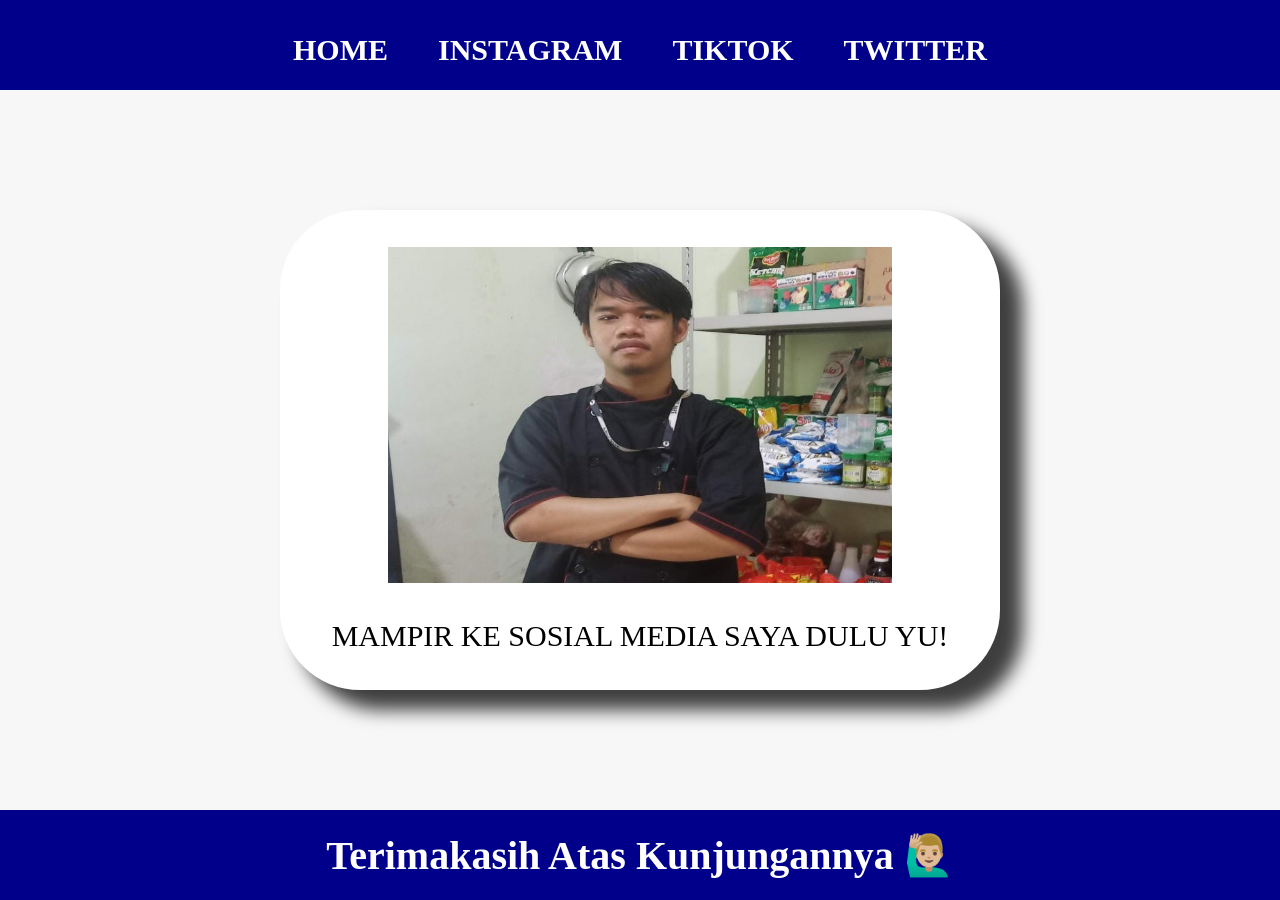
<file: index.html>
<html>

<head>
  <title>Sosial Media Me</title>
  <link rel="stylesheet" href="style.css" />
</head>

<body>
  <div class="container">
    <!-- NAVIGATION BAR -->
    <div class="container-navbar">
      <ul class="ul-navbar">
        <li class="li-navbar">
          <a href="#" class="a-navbar">HOME</a>
        </li>
        <li class="li-navbar">
          <a href="instagram.html" class="a-navbar">INSTAGRAM</a>
        </li>
        <li class="li-navbar">
            <a href="tiktok.html" class="a-navbar">TIKTOK</a>
          </li>
        <li class="li-navbar">
          <a href="twitter.html" class="a-navbar">TWITTER</a>
        </li>
      </ul>
    </div>
    <!-- NAVIGATION BAR SELESAI-->

    <!-- CONTENT 1 -->
    <div class="container-content">
      <a href="https://Blog-pribadi.ammarramadhan.repl.co" class="a-content">
        <img src="3.jpg" class="img-content" />
        <p>MAMPIR KE SOSIAL MEDIA SAYA DULU YU!</p>
      </a>

    </div>
    <!-- NAVIGATION 1 SELESAI-->

    <!-- FOOTER -->
    <div class="container-footer">
      <h1 class="h1-footer">Terimakasih Atas Kunjungannya 🙋🏼‍♂️</h1>
    </div>
    <!-- FOOTER SELESAI-->
  </div>
</body>

</html>
</file>
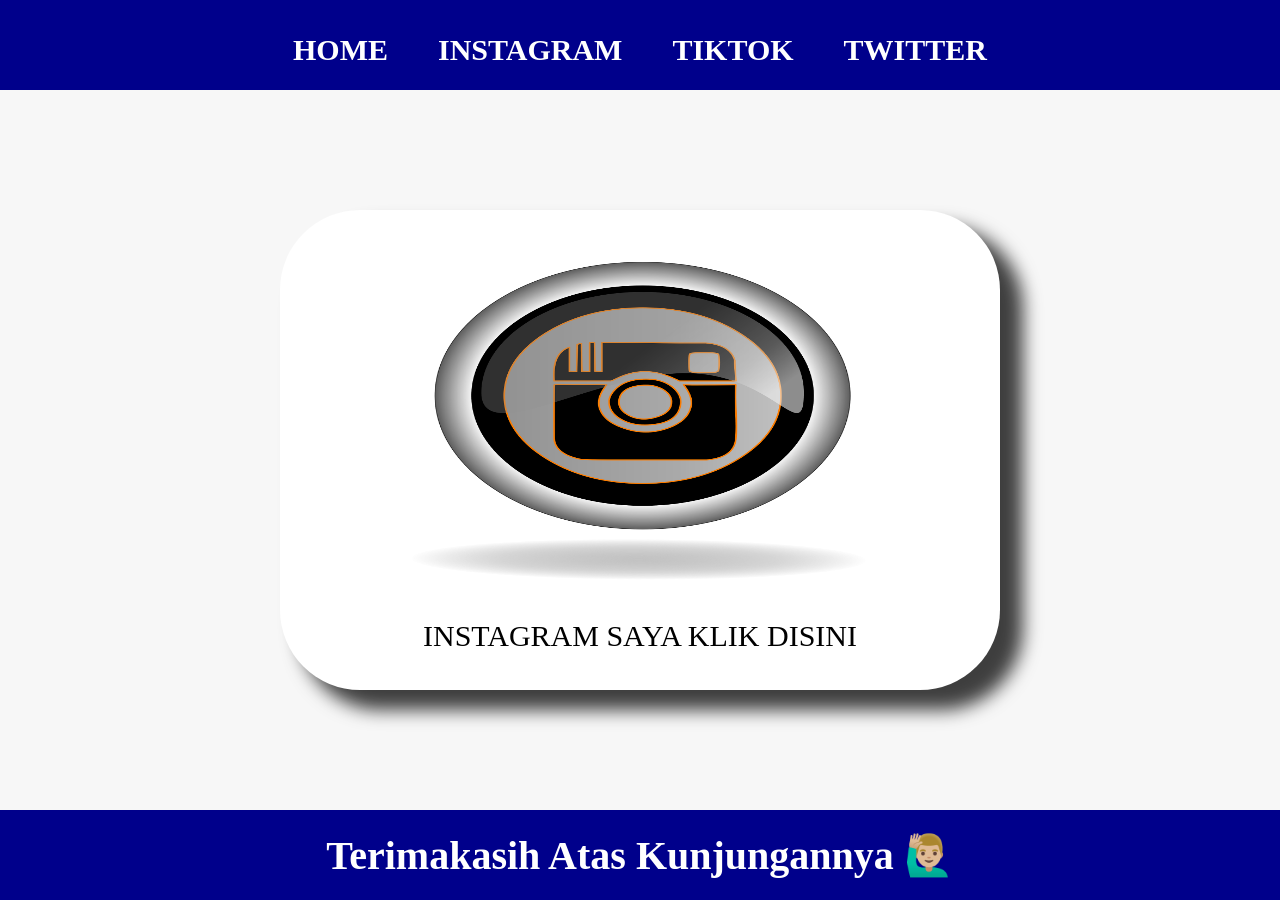
<file: instagram.html>
<html>

<head>
  <title>INSTAGRAM ME</title>
  <link rel="stylesheet" href="style.css" />
</head>

<body>
  <div class="container">
    <!-- NAVIGATION BAR -->
    <div class="container-navbar">
      <ul class="ul-navbar">
        <li class="li-navbar">
          <a href="https://Blog-pribadi.ammarramadhan.repl.co" class="a-navbar">HOME</a>
        </li>
        <li class="li-navbar">
          <a href="instagram.html" class="a-navbar">INSTAGRAM</a>
        </li>
        <li class="li-navbar">
          <a href="tiktok.html" class="a-navbar">TIKTOK</a>
        </li>
        <li class="li-navbar">
          <a href="twitter.html" class="a-navbar">TWITTER</a>
        </li>
      </ul>
    </div>
    <!-- NAVIGATION BAR SELESAI-->

    <!-- CONTENT 1 -->
    <div class="container-content">
      <a href="https://instagram.com/ammar_r.sa?igshid=ZDdkNTZiNTM=" class="a-content">
        <img src="IG.png" class="img-content" />
        <p>INSTAGRAM SAYA KLIK DISINI</p>
      </a>

    </div>
    <!-- NAVIGATION 1 SELESAI-->

    <!-- FOOTER -->
    <div class="container-footer">
      <h1 class="h1-footer">Terimakasih Atas Kunjungannya 🙋🏼‍♂️</h1>
    </div>
    <!-- FOOTER SELESAI-->
  </div>
</body>

</html>
</file>
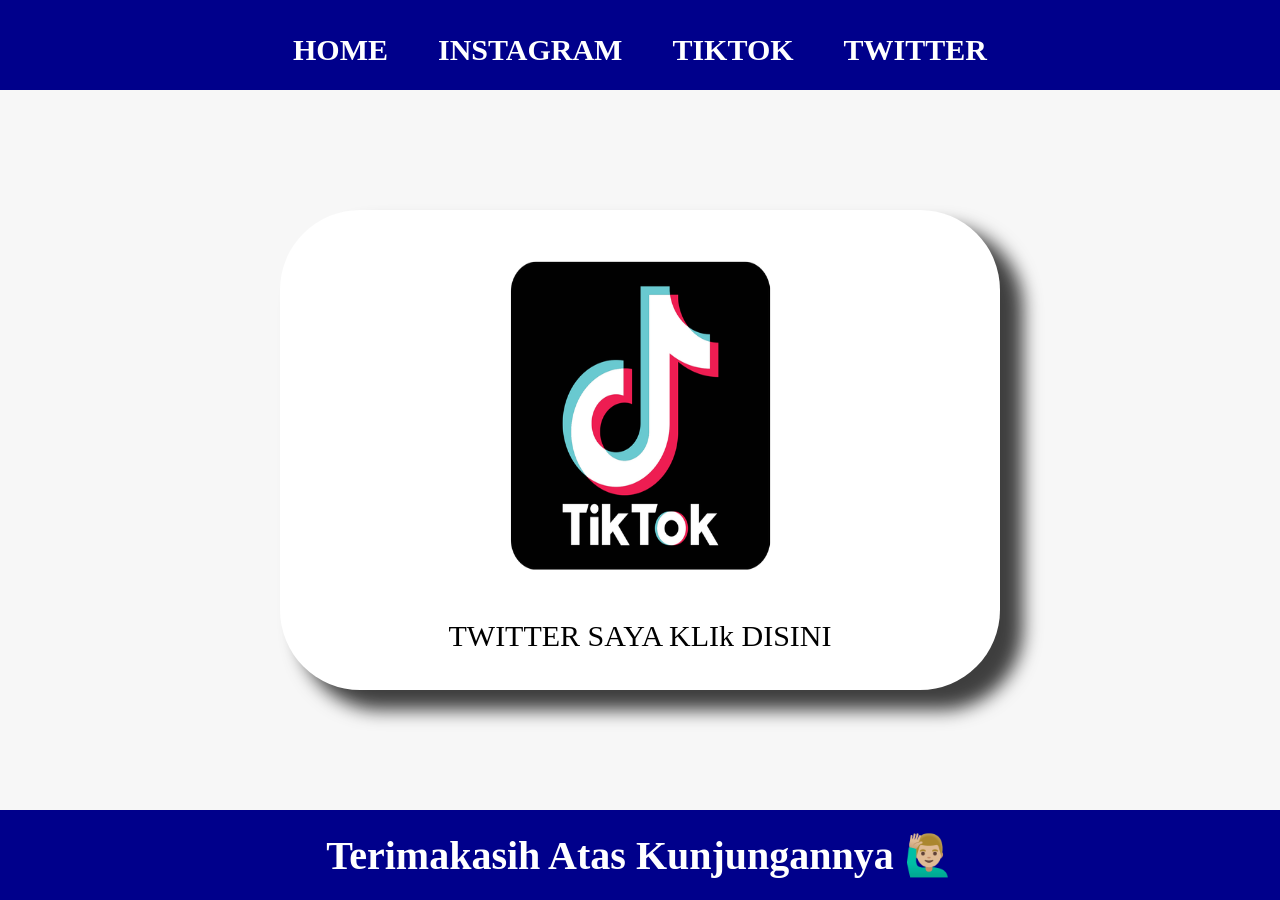
<file: tiktok.html>
<html>
    <head>
        <title>TWITTER Me</title>
        <link rel="stylesheet" href="style.css" />
    </head>
    <body>
      <div class="container">
        <!-- NAVIGATION BAR -->
        <div class="container-navbar">
            <ul class="ul-navbar">
                <li class="li-navbar">
                  <a href="https://Blog-pribadi.ammarramadhan.repl.co" class="a-navbar">HOME</a>  
                </li>
                <li class="li-navbar">
                    <a href="instagram.html" class="a-navbar">INSTAGRAM</a>
                </li>
                <li class="li-navbar">
                    <a href="tiktok.html" class="a-navbar">TIKTOK</a>
                </li>
                <li class="li-navbar">
                    <a href="twitter.html" class="a-navbar">TWITTER</a>
                </li>
            </ul>
        </div>
        <!-- NAVIGATION BAR SELESAI-->
        
        <!-- CONTENT 1 -->
        <div class="container-content">
            <a href="https://www.tiktok.com/@ammar_r.sa?is_from_webapp=1&sender_device=pc"
            class="a-content">
                <img src="tt.png" class="img-content"/>
            <p>TWITTER SAYA KLIk DISINI</p>
            </a>
            
        </div>
        <!-- NAVIGATION 1 SELESAI-->

        <!-- FOOTER -->
        <div class="container-footer">
            <h1 class="h1-footer">Terimakasih Atas Kunjungannya 🙋🏼‍♂️</h1>
        </div>
        <!-- FOOTER SELESAI-->
      </div>
    </body>
</html>
</file>
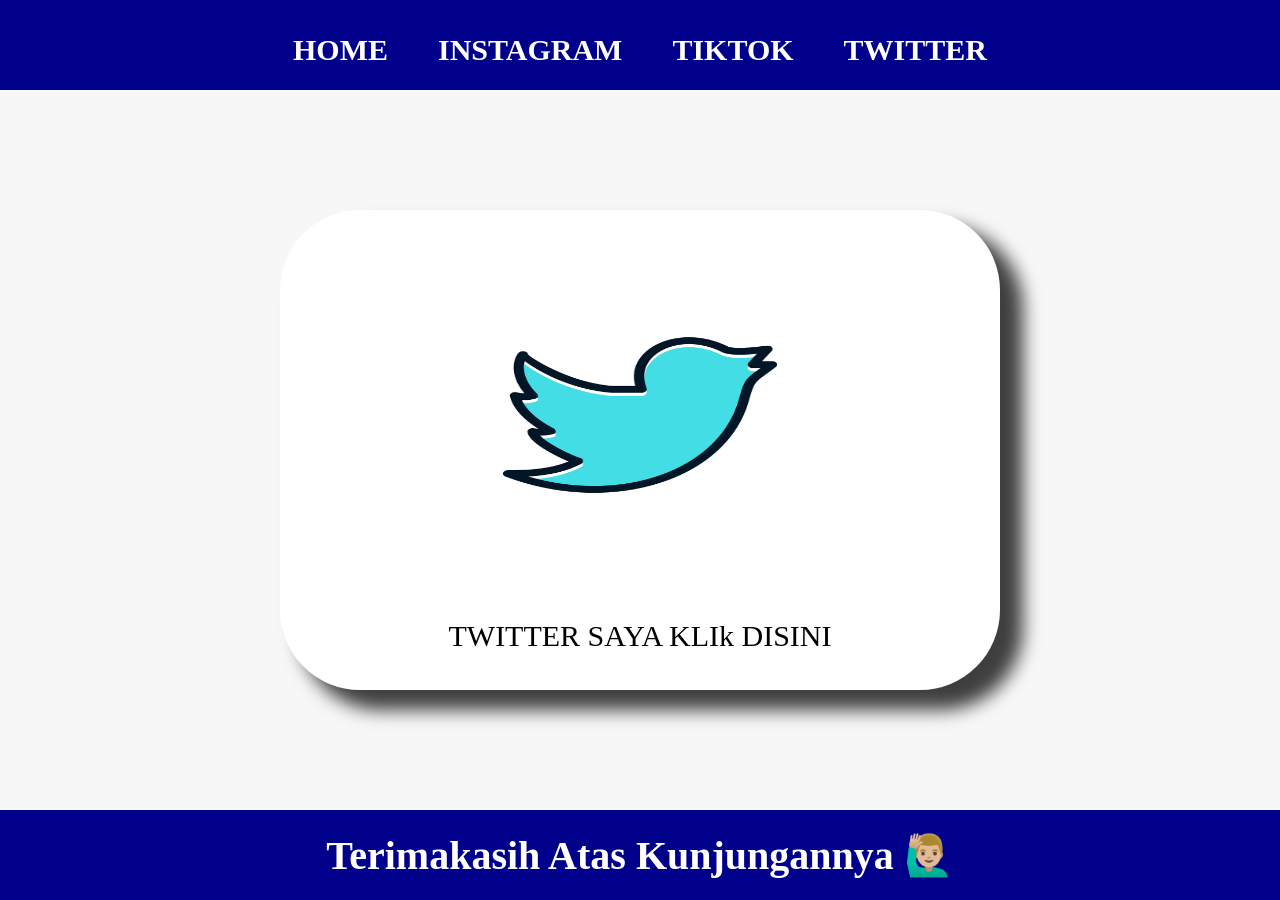
<file: twitter.html>
<html>
    <head>
        <title>TWITTER Me</title>
        <link rel="stylesheet" href="style.css" />
    </head>
    <body>
      <div class="container">
        <!-- NAVIGATION BAR -->
        <div class="container-navbar">
            <ul class="ul-navbar">
                <li class="li-navbar">
                  <a href="https://Blog-pribadi.ammarramadhan.repl.co" class="a-navbar">HOME</a>  
                </li>
                <li class="li-navbar">
                    <a href="instagram.html" class="a-navbar">INSTAGRAM</a>
                    </li>
                <li class="li-navbar">
                    <a href="tiktok.html" class="a-navbar">TIKTOK</a>
                </li>
                <li class="li-navbar">
                    <a href="twitter.html" class="a-navbar">TWITTER</a>
                </li>
            </ul>
        </div>
        <!-- NAVIGATION BAR SELESAI-->
        
        <!-- CONTENT 1 -->
        <div class="container-content">
            <a href="https://twitter.com/pottato_fried"
            class="a-content">
                <img src="TWT.png" class="img-content"/>
            <p>TWITTER SAYA KLIk DISINI</p>
            </a>
            
        </div>
        <!-- NAVIGATION 1 SELESAI-->

        <!-- FOOTER -->
        <div class="container-footer">
            <h1 class="h1-footer">Terimakasih Atas Kunjungannya 🙋🏼‍♂️</h1>
        </div>
        <!-- FOOTER SELESAI-->
      </div>
    </body>
</html>
</file>
<file: style.css>
*,
html {
    margin: 0;
    padding: 0;
}

.container {}

.container-navbar {
    background: darkblue;
    width: 100%;
    height: 10vh;
}

.ul-navbar {
    display: flex;
    height: 100px;
    justify-content: center;
    align-items: center;
}

.li-navbar {
    list-style-type: none;
    padding: 20px;
    margin: 5px;
    color: white;
    font-size: 30px;
}

.li-navbar:hover {
    background-color: black;
    transition: .5s ease-in-out;
    transition-delay: .3s;
    border-radius: 8px;
}

.a-navbar {
    color: white;
    text-decoration: none;
    font-weight: 800;
}

.container-content {
    background-color: #f7f7f7;
    display: flex;
    justify-content: center;
    align-items: center;
    height: 80vh;
}

.a-content {
    background-color: white;
    color: black;
    text-decoration: none;
    font-size: 30px;
    width: 720px;
    height: 480px;
    display: flex;
    flex-direction: column;
    justify-content: space-evenly;
    align-items: center;
    border-radius: 80px;
    box-shadow: 21px 18px 18px 2px rgba(0,0,0,0.75);
-webkit-box-shadow: 21px 18px 18px 2px rgba(0,0,0,0.75);
-moz-box-shadow: 21px 18px 18px 2px rgba(0,0,0,0.75);
}

.img-content {
    width: 70%;
    height: 70%;
}

.container-footer {
    height: 10vh;
    background-color: darkblue;
    display: flex;
    justify-content: center;
    align-items: center;
}

.h1-footer {
    font-size: 40px;
    color: white;
}
</file>
